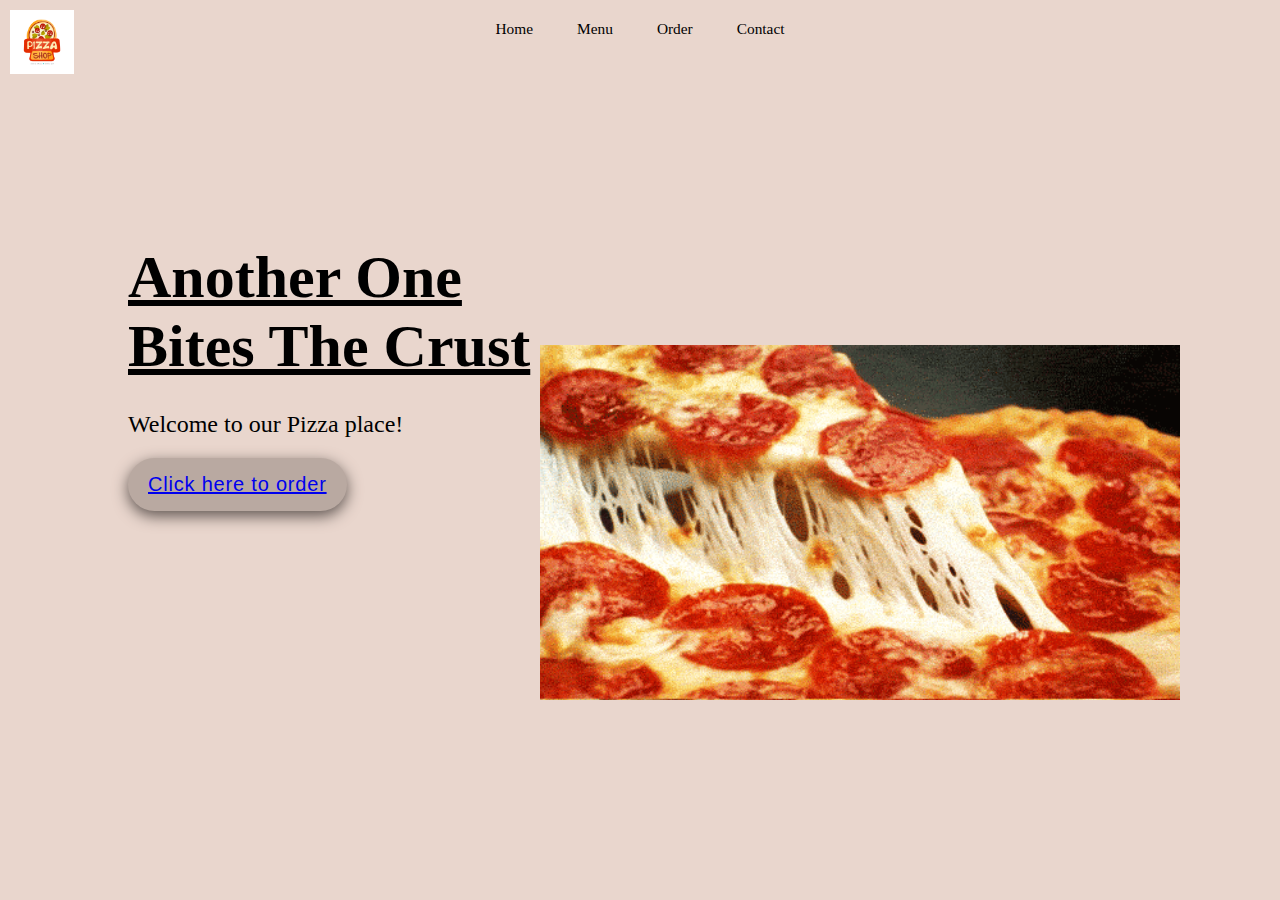
<file: web2/index.html>
<!DOCTYPE html>
<html lang="en">
<head>
    <meta charset="UTF-8">
    <meta http-equiv="X-UA-Compatible" content="IE=edge">
    <meta name="viewport" content="width=device-width, initial-scale=1.0">
    <title>Pizza Website 2</title>
    <link rel="stylesheet" href="style.css">
</head>
<body>
    <nav>
        <ul>
            <a href="index.html"><li>Home</li></a>
            <a href="menu.html"><li>Menu</li></a>
            <a href="#"><li>Order</li></a>
            <a href="contact.html"><li>Contact</li></a>
        </ul>
    </nav>

    <div class="content">
        <h2><u>Another One Bites The Crust</u></h2>
        <p>Welcome to our Pizza place!</p>
        <button><a href="menu.html">Click here to order</a></button>
    </div>

    <img src="pizzalogo.jpg" alt="Pizza logo">
    <img src="giphy.gif" alt="Pizza pull">
</body>
</html>
</file>
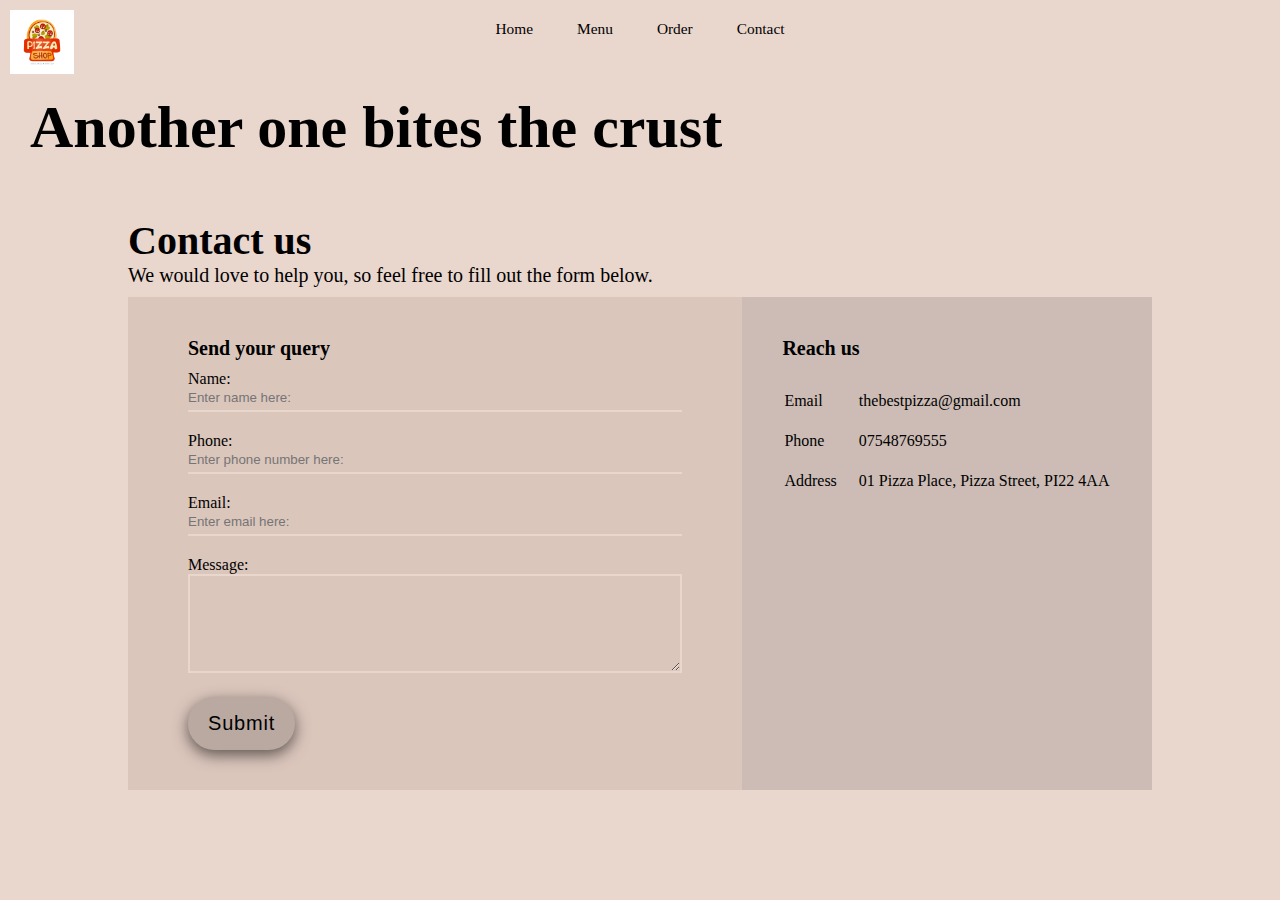
<file: web2/contact.html>
<!DOCTYPE html>
<html lang="en">
<head>
    <meta charset="UTF-8">
    <meta http-equiv="X-UA-Compatible" content="IE=edge">
    <meta name="viewport" content="width=device-width, initial-scale=1.0">
    <title>Contact</title>
    <link rel="stylesheet" href="style.css">
</head>
<body>
    <nav>
        <ul>
            <a href="index.html"><li>Home</li></a>
            <a href="menu.html"><li>Menu</li></a>
            <a href="#"><li>Order</li></a>
            <a href="contact.html"><li>Contact</li></a>
        </ul>
    </nav>
    
    <h1>Another one bites the crust</h1>

    <div class="container">
        <h2>Contact us</h2>
        <p>
            We would love to help you, so feel free to fill out the form below.
        </p>
        <div class="query-box">
            <div class="query-left">
                <h3>Send your query</h3>
                <form>
                    <div class="input-row">
                        <div class="input-group">
                            <label>Name:</label>
                            <input type="text" placeholder="Enter name here:">
                        </div>
                        <div class="input-group">
                            <label>Phone:</label>
                            <input type="text" placeholder="Enter phone number here:">
                        </div>
                        <div class="input-group">
                            <label>Email:</label>
                            <input type="email" placeholder="Enter email here:">
                        </div>
                    </div>

                    <label>Message:</label>
                    <textarea name="messagebox" id="mb" rows="5"></textarea>

                    <button type="submit">Submit</button>
                </form>
            </div>

            <div class="query-right">
                <h3>Reach us</h3>

                <table>
                    <tr>
                        <td>Email</td>
                        <td>thebestpizza@gmail.com</td>
                    </tr>
                    <tr>
                        <td>Phone</td>
                        <td>07548769555</td>
                    </tr>
                    <tr>
                        <td>Address</td>
                        <td>01 Pizza Place, Pizza Street, PI22 4AA</td>
                    </tr>
                </table>

            </div>

        </div>
    </div>


    <img src="pizzalogo.jpg" alt="Pizza logo">
</body>
</html>
</file>
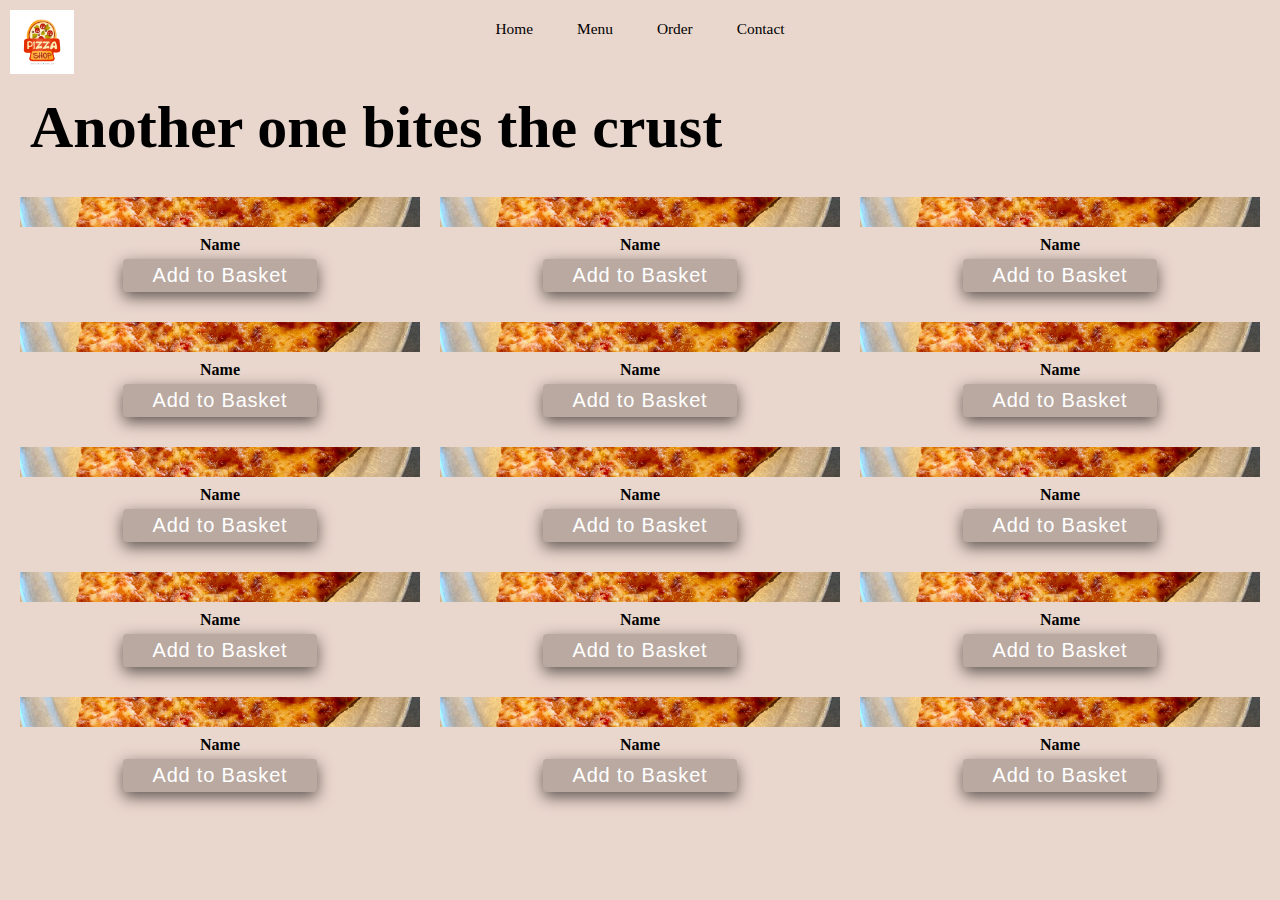
<file: web2/menu.html>
<!DOCTYPE html>
<html lang="en">
<head>
    <meta charset="UTF-8">
    <meta http-equiv="X-UA-Compatible" content="IE=edge">
    <meta name="viewport" content="width=device-width, initial-scale=1.0">
    <title>Pizza website 2</title>
    <link rel="stylesheet" href="style.css">
</head>
<body>
    <nav>
        <ul>
            <a href="index.html"><li>Home</li></a>
            <a href="menu.html"><li>Menu</li></a>
            <a href="#"><li>Order</li></a>
            <a href="contact.html"><li>Contact</li></a>
        </ul>
    </nav>

    <h1>Another one bites the crust</h1>

    <section class="items">
        <div class="item">
            <img src="pizza.jpg" alt="pizza">
            <h4>Name</h4>
            <button>Add to Basket</button>
        </div>
        <div class="item">
            <img src="pizza.jpg" alt="pizza">
            <h4>Name</h4>
            <button>Add to Basket</button>
        </div>
        <div class="item">
            <img src="pizza.jpg" alt="pizza">
            <h4>Name</h4>
            <button>Add to Basket</button>
        </div>
        <div class="item">
            <img src="pizza.jpg" alt="pizza">
            <h4>Name</h4>
            <button>Add to Basket</button>
        </div>
        <div class="item">
            <img src="pizza.jpg" alt="pizza">
            <h4>Name</h4>
            <button>Add to Basket</button>
        </div>
        <div class="item">
            <img src="pizza.jpg" alt="pizza">
            <h4>Name</h4>
            <button>Add to Basket</button>
        </div>
        <div class="item">
            <img src="pizza.jpg" alt="pizza">
            <h4>Name</h4>
            <button>Add to Basket</button>
        </div>
        <div class="item">
            <img src="pizza.jpg" alt="pizza">
            <h4>Name</h4>
            <button>Add to Basket</button>
        </div>
        <div class="item">
            <img src="pizza.jpg" alt="pizza">
            <h4>Name</h4>
            <button>Add to Basket</button>
        </div>
        <div class="item">
            <img src="pizza.jpg" alt="pizza">
            <h4>Name</h4>
            <button>Add to Basket</button>
        </div>
        <div class="item">
            <img src="pizza.jpg" alt="pizza">
            <h4>Name</h4>
            <button>Add to Basket</button>
        </div>
        <div class="item">
            <img src="pizza.jpg" alt="pizza">
            <h4>Name</h4>
            <button>Add to Basket</button>
        </div>
        <div class="item">
            <img src="pizza.jpg" alt="pizza">
            <h4>Name</h4>
            <button>Add to Basket</button>
        </div>
        <div class="item">
            <img src="pizza.jpg" alt="pizza">
            <h4>Name</h4>
            <button>Add to Basket</button>
        </div>
        <div class="item">
            <img src="pizza.jpg" alt="pizza">
            <h4>Name</h4>
            <button>Add to Basket</button>
        </div>
    </section>
    
    <img src="pizzalogo.jpg" alt="Pizza logo">

    
</body>
</html>
</file>
<file: web2/style.css>
*{
    margin: 0;
    padding: 0;
    box-sizing: border-box;
}
body{
    width: 100%;
    height: 100%;
    overflow: hidden;
    background: #e9d6cd;
}
h1{
    padding: 20px;
    font-size: 60px;
    position: relative;
    left: 10px;
    top: 15px;
    width: 100%;
}
nav{
    display: flex;
    justify-content: center;
}
nav ul{
    display: inline;
    list-style-type: none;   
}
nav ul a{
    display: inline-block;
    padding: 20px;
    text-align: center;
    text-decoration: none;
    color: black;
    transition: 0.2s ease-in;
    font-size: 1.2vw;
}
nav ul a:hover{
    background-color: #b9a9a1;
    color: white;
}

.content{
    position: absolute;
    top: 27vh;
    left: 10%;
    width: 33%;
}
.content h2{
    font-size: 60px;
}
.content p{
    margin-top: 30px;
    font-size: 24px;
}
button{
    margin-top: 20px;
    background: #b9a9a1;
    border: none;
    outline: none;
    letter-spacing: .04em;
    font-size: 20px;
    padding: 15px 20px;
    border-radius: 30px;
    box-shadow: 0px 5px 15px 0px #5e5450; 
}
img[src = "pizzalogo.jpg"]{
    position: absolute;
    top: 10px;
    left: 10px;
    width: 5%;
}
img[src = "giphy.gif"]{
    position: absolute;
    bottom: 200px;
    right: 100px;
    width: 50%;
    animation: animate 1s ease-in-out;
}



.items{
    display: grid;
    grid-template-columns: repeat(3, 1fr);
    padding: 30px 20px;
    grid-column-gap: 20px;
    grid-row-gap: 30px;
}
.item img{
    width: 100%;
    height: 30px;
    object-fit: cover;
    cursor: pointer;
}
.item img:hover{
    transform: scale(1.04);
}
.item h4{
    padding: 5px;
    text-align: center;
}
.item button{
    padding: 5px 30px;
    border: none;
    outline: none;
    background-color: #b9a9a1;
    color: white;
    cursor: pointer;
    border-radius: 4px;
    font-size: 20px;
    display: block;
    margin: 0 auto;
    transition: 0.2s all;
}
.item button:hover{
    transform: scale(1.08);
}

@media screen and (max-width: 1000px){
    .items{
        grid-template-columns: repeat(2, 1fr);
    }
}
@media screen and (max-width: 768px){
    .items{
        grid-template-columns: repeat(1, 1fr);
    }
}

.container{
    width: 80%;
    margin: 50px auto;
}
.container h2{
    font-size: 40px;
}
.container h3{
    font-size: 20px;
    padding-bottom: 10px;
}
.container p{
    font-size: 20px;
    padding-bottom: 10px;
}
.query-box{
    background-color: #dbc6bc;
    display: flex;
}
.query-left{
    flex-basis: 60%;
    padding: 40px 60px;
}
.query-right{
    flex-basis: 40%;
    padding: 40px;
    background: #ccbcb5;
}

.input-row .input-group{
    padding-bottom: 20px;
}
input{
    width: 100%;
    border: none;
    border-bottom: 2px solid #e9d6cd;
    outline: none;
    padding-bottom: 5px;
    background-color: #dbc6bc;
}
textarea{
    width: 100%;
    border: 2px solid #e9d6cd;
    outline: none;
    padding: 10px;
    background-color: #dbc6bc;
}
tr td:first-child{
    padding-right: 20px;
}
tr td{
    padding-top: 20px;
}
</file>
